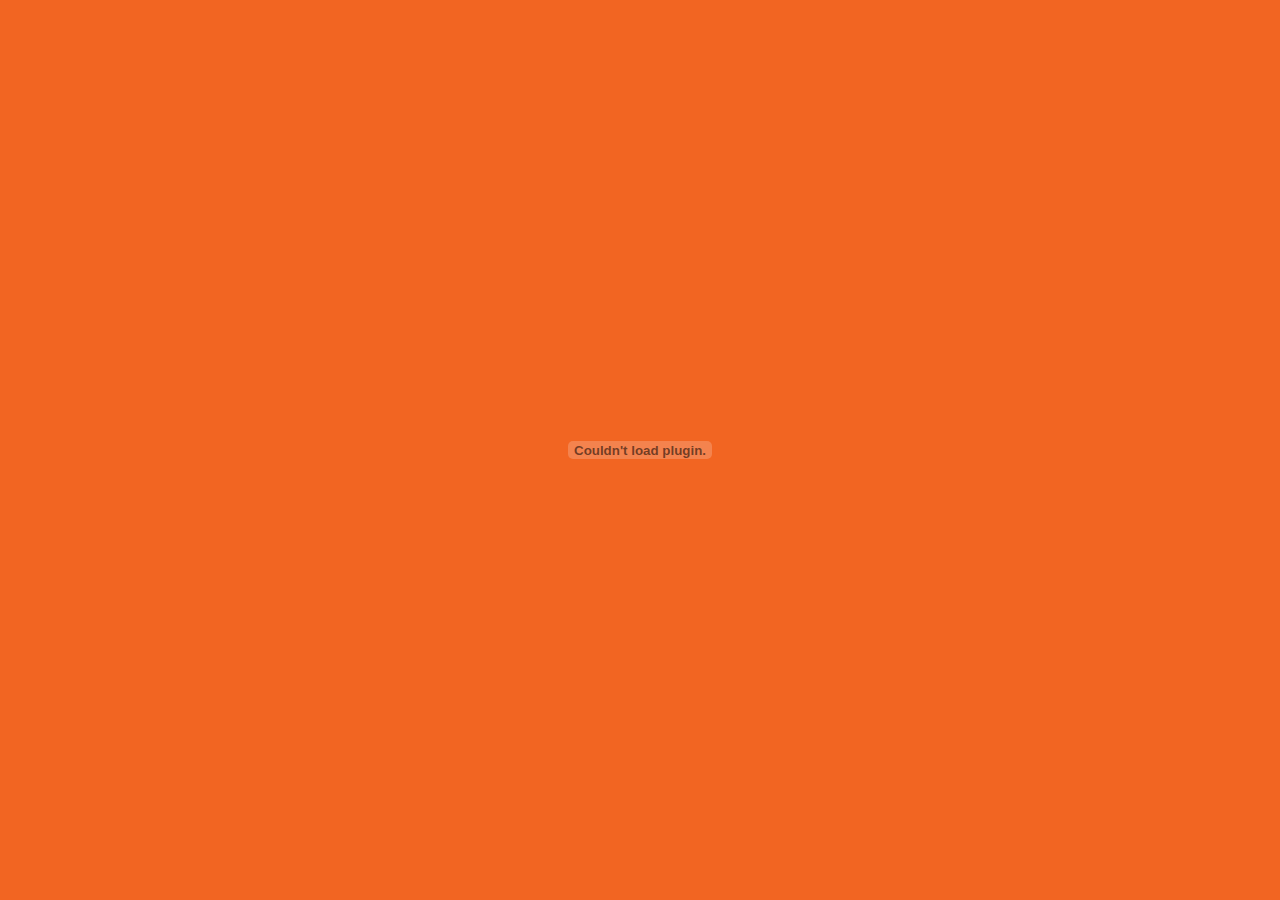
<file: story_flash.html>
<!DOCTYPE HTML>
<html style="height: 100%;" lang="en-US">
<head>
<!-- Created using Storyline 3 - http://www.articulate.com  -->
<!-- version: 3.10.22406.0 -->
<title>materip5kelas7</title>
<meta http-equiv="x-ua-compatible" content="IE=edge" />
<meta http-equiv="Content-Type" content="text/html;charset=utf-8" >

<style>
	body, div, swf  { margin: 0px; }
	.no-scroll { overflow: hidden; }
	object {outline: none;}
	table { border: 0; width: 100%; height: 100%; align: center; border-spacing: 0; padding: 0; }
</style>

<script type="text/javascript">

var g_bLMS = false;
var g_bTinCan = false;
var g_bAOSupport = false;
var g_strContentFolder = "story_content";
var g_bProjector = false;
var g_strSwfFile = "story.swf";
var g_nWidth = 740;
var g_nHeight = 499;
var g_strScale = "show all";	// noscale | show all
var g_strResizeType = "fit" // static | fit
var g_strBrowserSize = "optimal";	// default, fullscreen, optimal
var g_strBgColor = "#F26522";
var g_bCaptureRC = false;
var g_strFlashVars = "";
var g_strWMode = "transparent"; // transparent | window (use "window" for optimal performance, transparent for webobject support)
var g_strThemeName = "classic"; // unified | classic
var g_strPreloaderColor = "#FFFFFF";
var g_bSuppressAnalytics = false;
var g_strProductChannel = "perpetual";
var g_strPlayerVersion = "3.10.22406.0";
var g_strPublishSource = "storyline";
var g_strAID = "";
var g_strCID = "8b2b4157-6eb0-4186-a8d7-938cd5f8b6ff";

if (g_strResizeType === ["__RESIZE", "_TYPE__"].join("")) {
	g_strResizeType = g_strScale === "noscale" ? "static" : "fit";
}

if (g_strThemeName === ["__THEME", "_NAME__"].join("")) {
	g_strThemeName = "classic";
}

var g_bScrollbars = g_strResizeType === "static";
var g_bWarnOnCommitFail = false;
var g_strAlign = "middle";
var g_strQuality = "best";

</script>

<!-- 360 -->
<script src='story_content/user.js' type=text/javascript></script>
<script src="story_content/story.js" type="text/javascript"></script>

</head>

<body style="height: 100%;" onunload="DoOnClose()" onbeforeunload="DoOnClose()" onload="DoOnLoad()">

<script type="text/javascript">

document.bgColor = g_strBgColor;
var target = document.body;

if (g_bScrollbars)
{
	var table = document.createElement('table');
	target = table.insertRow(0).insertCell(0);
	target.setAttribute('align', 'center');
	document.body.appendChild(table);
}

WriteSwfObject(
	g_strSwfFile,
	g_nWidth,
	g_nHeight,
	g_strScale,
	g_strAlign,
	g_strQuality,
	g_strBgColor,
	g_bCaptureRC,
	g_strWMode,
	g_strFlashVars,
	target,
	true
);

ResizeBrowser(g_strBrowserSize);
</script>

<div id='divEmail' style='position: absolute; width: 10px; height: 10px; left: 10px; top: 10px; visibility: hidden;' ></div>
<div id='divWebObjects'></div>

</body>
</html>
</file>
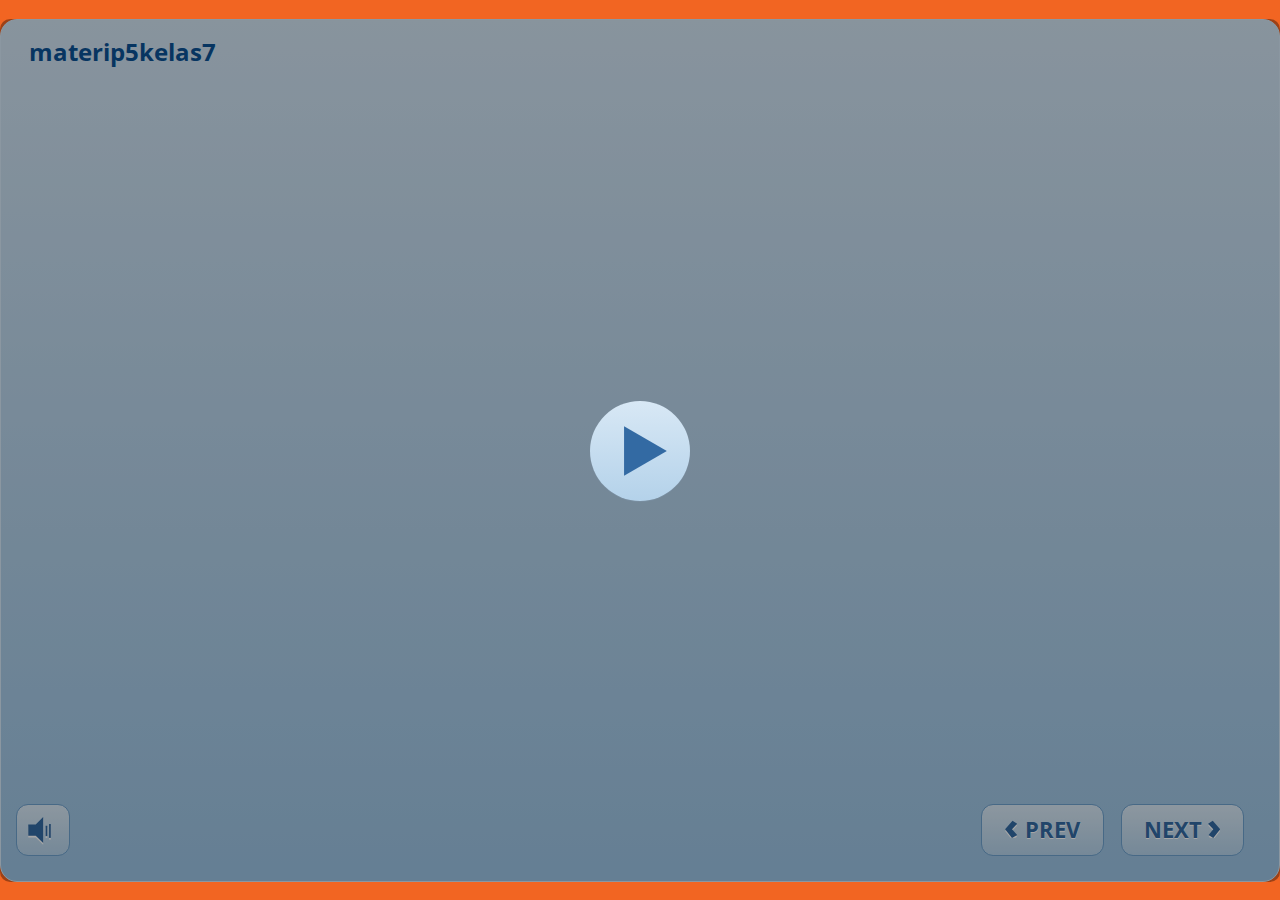
<file: story_html5.html>
<!DOCTYPE html>
<html lang="en-US">
<head>
  <meta charset="utf-8">
  <!-- Created using Storyline 3 - http://www.articulate.com  -->
  <!-- version: 3.10.22406.0 -->
  <title>materip5kelas7</title>
  <meta http-equiv="x-ua-compatible" content="IE=edge" />
  <meta name="viewport" content="width=device-width, initial-scale=1.0, user-scalable=no, shrink-to-fit=no, minimal-ui" />
  <meta name="apple-mobile-web-app-capable" content="yes" />
  <style>
    html, body { height: 100%; padding: 0; margin: 0 }
    #app { height: 100%; width: 100%; }
  </style>
  
  <script>window.THREE = { };</script>
</head>
<body style="background: #F26522" class="cs-HTML theme-classic">
  <!-- 360 -->
  <script>!function(e){function n(e,i){return e.test(i)}function i(e){var i=e||navigator.userAgent,o=i.split("[FBAN");if(void 0!==o[1]&&(i=o[0]),this.apple={phone:n(t,i),ipod:n(d,i),tablet:!n(t,i)&&n(s,i),device:n(t,i)||n(d,i)||n(s,i)},this.amazon={phone:n(h,i),tablet:!n(h,i)&&n(a,i),device:n(h,i)||n(a,i)},this.android={phone:n(h,i)||n(b,i),tablet:!n(h,i)&&!n(b,i)&&(n(a,i)||n(r,i)),device:n(h,i)||n(a,i)||n(b,i)||n(r,i)},this.windows={phone:n(l,i),tablet:n(p,i),device:n(l,i)||n(p,i)},this.other={blackberry:n(f,i),blackberry10:n(u,i),opera:n(c,i),firefox:n(A,i),chrome:n(w,i),device:n(f,i)||n(u,i)||n(c,i)||n(A,i)||n(w,i)},this.seven_inch=n(v,i),this.any=this.apple.device||this.android.device||this.windows.device||this.other.device||this.seven_inch,this.phone=this.apple.phone||this.android.phone||this.windows.phone,this.tablet=this.apple.tablet||this.android.tablet||this.windows.tablet,"undefined"==typeof window)return this}function o(){var e=new i;return e.Class=i,e}var t=/iPhone/i,d=/iPod/i,s=/iPad/i,b=/(?=.*\bAndroid\b)(?=.*\bMobile\b)/i,r=/Android/i,h=/(?=.*\bAndroid\b)(?=.*\bSD4930UR\b)/i,a=/(?=.*\bAndroid\b)(?=.*\b(?:KFOT|KFTT|KFJWI|KFJWA|KFSOWI|KFTHWI|KFTHWA|KFAPWI|KFAPWA|KFARWI|KFASWI|KFSAWI|KFSAWA)\b)/i,l=/IEMobile/i,p=/(?=.*\bWindows\b)(?=.*\bARM\b)/i,f=/BlackBerry/i,u=/BB10/i,c=/Opera Mini/i,w=/(CriOS|Chrome)(?=.*\bMobile\b)/i,A=/(?=.*\bFirefox\b)(?=.*\bMobile\b)/i,v=new RegExp("(?:Nexus 7|BNTV250|Kindle Fire|Silk|GT-P1000)","i");"undefined"!=typeof module&&module.exports&&"undefined"==typeof window?module.exports=i:"undefined"!=typeof module&&module.exports&&"undefined"!=typeof window?module.exports=o():"function"==typeof define&&define.amd?define("isMobile",[],e.isMobile=o()):e.isMobile=o()}(this);
    window.isMobile.apple.tablet = window.isMobile.apple.tablet ||
      (navigator.platform === 'MacIntel' && navigator.maxTouchPoints > 1);
    window.isMobile.apple.device = window.isMobile.apple.device || window.isMobile.apple.tablet;
    window.isMobile.tablet = window.isMobile.tablet || window.isMobile.apple.tablet;
    window.isMobile.any = window.isMobile.any || window.isMobile.apple.tablet;
  </script>

  <div id="focus-sink" aria-hidden="true" tabIndex=-1"></div>

  <div id="preso"></div>
  <script>
    window.DS = {};
    window.globals = {
      DATA_PATH_BASE: '',
      HAS_FRAME: true,
      HAS_SLIDE: true,

      lmsPresent: false,
      tinCanPresent: false,
      cmi5Present: false,
      aoSupport: false,
      scale: 'show all',
      captureRc: false,
      browserSize: 'optimal',
      bgColor: '#F26522',
      features: '',
      themeName: 'classic',
      preloaderColor: '#FFFFFF',
      suppressAnalytics: false,
      productChannel: 'perpetual',
      publishSource: 'storyline',
      aid: '',
      cid: '8b2b4157-6eb0-4186-a8d7-938cd5f8b6ff',
      playerVersion: '3.10.22406.0',
      maxIosVideoElements: 5,

      
      parseParams: function(qs) {
        if (window.globals.parsedParams != null) {
          return window.globals.parsedParams;
        }
        qs = (qs || window.location.search.substr(1)).split('+').join(' ');
        var params = {},
            tokens,
            re = /[?&]?([^=]+)=([^&]*)/g;

        while (tokens = re.exec(qs)) {
          params[decodeURIComponent(tokens[1]).trim()] =
            decodeURIComponent(tokens[2]).trim();
        }
        window.globals.parsedParams = params;
        return params;
      }

    };

    (function() {

      var classTypes = [ 'desktop', 'mobile', 'phone', 'tablet' ];

      var addDeviceClasses = function(prefix, testObj) {
        var curr, i;
        for (i = 0; i < classTypes.length; i++) {
          curr = classTypes[i];
          if (testObj[curr]) {
            document.body.classList.add(prefix + curr);
          }
        }
      };

      var params = window.globals.parseParams(),
          isDevicePreview = params.devicepreview === '1',
          isPhoneOverride = params.deviceType === 'phone' || (isDevicePreview && params.phone == '1'),
          isTabletOverride = (params.deviceType === 'tablet' || isDevicePreview) && !isPhoneOverride,
          isMobileOverride = isPhoneOverride || isTabletOverride;

      var deviceView = {
        desktop: !window.isMobile.any && !isMobileOverride,
        mobile: window.isMobile.any || isMobileOverride,
        phone: isPhoneOverride || (window.isMobile.phone && !isTabletOverride),
        tablet: isTabletOverride || window.isMobile.tablet
      };

      window.globals.deviceView = deviceView;
      window.isMobile.desktop = !window.isMobile.any;
      window.isMobile.mobile = window.isMobile.any;

      addDeviceClasses('view-', deviceView);

    })();
  </script>
  
  <script src='story_content/user.js' type=text/javascript></script>
  <div class="slide-loader"></div>

  <script type="text/javascript">
    if (window.globals.deviceView.isMobile) { var doc = document, loader = doc.body.querySelector('.slide-loader'); [ 1, 2, 3 ].forEach(function(n) { var d = doc.createElement('div'); d.style.backgroundColor = window.globals.preloaderColor; d.classList.add('mobile-loader-dot'); d.classList.add('dot' + n); loader.appendChild(d); }); }
  </script>

  <div class="mobile-load-title-overlay" style="display: none">
    <div class="mobile-load-title">materip5kelas7</div>
  </div>

  <div class="mobile-chrome-warning"></div>

  <script>
    
    if (window.autoSpider && window.vInterfaceObject) {
      document.querySelector('.mobile-load-title-overlay').style.display = 'none';
    }
  </script>

  

  <link rel="stylesheet" href="html5/data/css/output.min.css" data-noprefix />
</body>
<script src="html5/lib/scripts/ds-bootstrap.min.js"></script>
</html>
</file>
<file: html5/data/css/output.min.css>
@font-face {
  font-family: 'Open SansBold CharsBoldF8C382B8';
  src: url('[data-uri]');
  font-style: normal;
  font-weight: normal;
}
@font-face {
  font-family: 'Open Sans Charset1_ 5cc8904F8B3';
  src: url('[data-uri]');
  font-style: normal;
  font-weight: normal;
}
.cs-HTML {
  background: rgba(242, 101, 34, 1);
}
.cs-pxabnsnfns00000000101 .cs-infopanel  {
  box-shadow: 0 1px 0 rgba(109, 161, 206, 1);
  background: rgba(255, 255, 255, 1);
}
.cs-pxabnsnfns00000000101 .cs-infopanel .cs-link {
  color: rgba(124, 34, 128, 1);
}
.cs-pxabnsnfns00000000101 .cs-infopanel .cs-link:hover {
  color: rgba(0, 0, 238, 1);
}
.cs-pxabnsnfns00000000101 .cs-infopanel .cs-name {
  color: rgba(68, 68, 68, 1);
}
.cs-pxabnsnfns00000000101 .cs-infopanel .cs-title {
  color: rgba(153, 153, 153, 1);
}
.cs-pxabnsnfns00000000101 .cs-infopanelpopup  {
  box-shadow: 0 1px 0 rgba(184, 184, 184, 1);
  background: linear-gradient(180deg, rgba(209, 227, 242, 1) 0%, rgba(155, 195, 227, 1) 100%);
}
.cs-pxabnsnfns00000000101 .cs-infopanelpopup .cs-link {
  color: rgba(0, 2, 149, 1);
}
.cs-pxabnsnfns00000000101 .cs-infopanelpopup .cs-link:hover {
  color: rgba(226, 238, 248, 1);
}
.cs-pxabnsnfns00000000101 .cs-infopanelpopup .cs-name {
  color: rgba(18, 94, 172, 1);
}
.cs-pxabnsnfns00000000101 .cs-infopanelpopup .cs-bio {
  color: rgba(81, 137, 216, 1);
}
.cs-pxabnsnfns00000000101 .cs-timer  {
  color: rgba(11, 82, 149, 1);
}
.cs-pxabnsnfns00000000101 .cs-duration stop:first-child {
  stop-color: rgba(0, 215, 255, 1);
}
.cs-pxabnsnfns00000000101 .cs-duration stop:last-child {
  stop-color: rgba(0, 171, 255, 1);
}
.cs-pxabnsnfns00000000101 .cs-elapsed stop:first-child {
  stop-color: rgba(254, 227, 71, 1);
}
.cs-pxabnsnfns00000000101 .cs-elapsed stop:last-child {
  stop-color: rgba(252, 204, 42, 1);
}
.cs-pxabnsnfns00000000101 .cs-timer .cs-pie .cs-innerstroke {
  stroke: rgba(199, 199, 199, 1);
}
.cs-pxabnsnfns00000000101 .cs-timer .cs-pie .cs-innerborder {
  stroke: rgba(255, 255, 255, 1);
}
.cs-pxabnsnfns00000000101 .cs-window  {
  box-shadow: 0 8px 5px rgba(0, 0, 0, 0.2);
  border-color: rgba(209, 227, 242, 1);
  background: rgba(214, 230, 243, 1);
  color: rgba(11, 82, 149, 1);
}
.cs-pxabnsnfns00000000101 .cs-window .cs-diva {
  border-color: rgba(255, 255, 255, 1);
}
.cs-pxabnsnfns00000000101 .cs-window .cs-divb {
  border-color: rgba(121, 169, 210, 1);
}
.cs-pxabnsnfns00000000101 .cs-editor .cs-editor-slide {
  color: rgba(11, 82, 149, 1);
}
.cs-pxabnsnfns00000000101 .cs-editor .cs-editor-html {
  color: rgba(11, 82, 149, 1);
}
.cs-pxabnsnfns00000000101 .cs-editor .cs-editor-button {
  text-shadow: 0 1px 0 rgba(255, 255, 255, 1);
  color: rgba(51, 106, 163, 1);
  border-color: rgba(109, 161, 206, 1);
  background: linear-gradient(180deg, rgba(216, 232, 245, 1) 0%, rgba(180, 210, 234, 1) 100%);
}
.cs-pxabnsnfns00000000101 .cs-editor .cs-editor-button:hover {
  background: linear-gradient(180deg, rgba(226, 238, 248, 1) 0%, rgba(171, 204, 231, 1) 100%);
}
.cs-pxabnsnfns00000000101 .cs-editor .cs-editor-button:active {
  background: linear-gradient(180deg, rgba(181, 210, 234, 1) 0%, rgba(216, 232, 245, 1) 100%);
}
.cs-pxabnsnfns00000000101 .cs-listitem  {
  color: rgba(11, 82, 149, 1);
  border-color: rgba(140, 188, 229, 1);
}
.cs-pxabnsnfns00000000101 .cs-listitem.cs-viewed {
  color: rgba(116, 164, 222, 1);
}
.cs-pxabnsnfns00000000101 .cs-listitem.cs-selected {
  color: rgba(255, 255, 255, 1);
  background: rgba(141, 190, 229, 1);
}
.cs-pxabnsnfns00000000101 .cs-listitem.cs-selected:hover {
  background: rgba(141, 190, 229, 1);
}
.cs-pxabnsnfns00000000101 .cs-listitem.cs-selected.hover {
  background: rgba(141, 190, 229, 1);
}
.cs-pxabnsnfns00000000101 .cs-listitem.cs-selected:focus {
  background: rgba(141, 190, 229, 1);
}
.cs-pxabnsnfns00000000101 .cs-listitem .cs-icon-carrot {
  fill: rgba(11, 82, 149, 1);
}
.cs-pxabnsnfns00000000101 .cs-listitem .cs-icon-carrot .cs-shadow {
  fill: rgba(109, 161, 206, 1);
}
.cs-pxabnsnfns00000000101 .cs-listitem:hover {
  background: rgba(176, 210, 237, 1);
}
.cs-pxabnsnfns00000000101 .cs-listitem.hover {
  background: rgba(176, 210, 237, 1);
}
.cs-pxabnsnfns00000000101 .cs-listitem:focus {
  background: rgba(176, 210, 237, 1);
}
.cs-pxabnsnfns00000000101 .cs-glossary  {
  color: rgba(0, 2, 149, 1);
}
.cs-pxabnsnfns00000000101 .cs-glossary .cs-scrolling-panel {
  background: rgba(224, 237, 246, 1);
}
.cs-pxabnsnfns00000000101 .cs-glossary .cs-term.cs-selected .cs-choice-list-trigger {
  color: rgba(255, 255, 255, 1);
  background: rgba(141, 190, 229, 1);
}
.cs-pxabnsnfns00000000101 .cs-glossary .cs-term.cs-selected .cs-choice-list-trigger:focus {
  color: rgba(255, 255, 255, 1);
  background: rgba(141, 190, 229, 1);
}
.cs-pxabnsnfns00000000101 .cs-glossary .cs-term:hover .cs-choice-list-trigger {
  background: rgba(176, 210, 237, 1);
}
.cs-pxabnsnfns00000000101 .cs-glossary .cs-term.hover .cs-choice-list-trigger {
  background: rgba(176, 210, 237, 1);
}
.cs-pxabnsnfns00000000101 .cs-glossary .cs-term .cs-choice-list-trigger:focus {
  background: rgba(176, 210, 237, 1);
}
.cs-pxabnsnfns00000000101 .cs-glossary .cs-diva {
  border-color: rgba(172, 207, 237, 1);
}
.cs-pxabnsnfns00000000101 .cs-glossary .cs-divb {
  border-color: rgba(172, 207, 237, 1);
}
.cs-pxabnsnfns00000000101 .cs-glossary .cs-divc {
  border-color: rgba(224, 238, 247, 1);
}
.cs-pxabnsnfns00000000101 .cs-glossary .cs-heading {
  color: rgba(11, 82, 149, 1);
}
.cs-pxabnsnfns00000000101 .cs-resource .cs-separator {
  border-color: rgba(146, 192, 230, 1);
}
.cs-pxabnsnfns00000000101 .cs-outline  {
  color: rgba(81, 137, 216, 1);
}
.cs-pxabnsnfns00000000101 .cs-outline .cs-diva {
  border-color: rgba(160, 200, 233, 1);
}
.cs-pxabnsnfns00000000101 .cs-outline .cs-divb {
  border-color: rgba(216, 232, 245, 1);
}
.cs-pxabnsnfns00000000101 .cs-outline .cs-divc {
  border-color: rgba(160, 200, 233, 1);
}
.cs-pxabnsnfns00000000101 .cs-outline .cs-search-filter:hover {
  color: rgba(18, 94, 172, 1);
}
.cs-pxabnsnfns00000000101 .cs-outline .cs-search-filter.hover {
  color: rgba(18, 94, 172, 1);
}
.cs-pxabnsnfns00000000101 .cs-transcript  {
  color: rgba(11, 82, 149, 1);
}
.cs-pxabnsnfns00000000101 .cs-transcript .cs-div {
  border-color: rgba(146, 192, 230, 1);
}
.cs-pxabnsnfns00000000101 .cs-tabs:not(.topmenu-item) {
  color: rgba(18, 94, 172, 1);
}
.cs-pxabnsnfns00000000101 .cs-tabs .cs-inner-button:not(.topmenu-item) {
  text-shadow: 0 1px 0 rgba(252, 253, 254, 1);
}
.cs-pxabnsnfns00000000101 .cs-tabs:hover:not(.topmenu-item) {
  color: rgba(11, 82, 149, 1);
}
.cs-pxabnsnfns00000000101 .cs-tabs.cs-selected {
  background: rgba(207, 227, 244, 1);
  color: rgba(11, 82, 149, 1);
}
.cs-pxabnsnfns00000000101 .cs-seekcontrol  {
  background: linear-gradient(180deg, rgba(217, 232, 245, 1) 0%, rgba(180, 211, 234, 1) 100%);
  border-color: rgba(109, 161, 206, 1);
}
.cs-pxabnsnfns00000000101 .cs-seekcontrol .cs-button:hover .cs-icon {
  fill: rgba(51, 106, 163, 1);
}
.cs-pxabnsnfns00000000101 .cs-seekcontrol .cs-button.hover .cs-icon {
  fill: rgba(51, 106, 163, 1);
}
.cs-pxabnsnfns00000000101 .cs-seekcontrol .cs-button .cs-icon-shadow {
  fill: rgba(255, 255, 255, 1);
}
.cs-pxabnsnfns00000000101 .cs-seekcontrol .cs-button .cs-icon {
  fill: rgba(51, 106, 163, 1);
}
.cs-pxabnsnfns00000000101 .cs-seekcontrol .cs-seek .cs-fill {
  background: rgba(255, 255, 255, 1);
}
.cs-pxabnsnfns00000000101 .cs-seekcontrol .cs-seek {
  background: rgba(138, 186, 225, 1);
  border-color: rgba(122, 169, 210, 1);
}
.cs-pxabnsnfns00000000101 .cs-searchinput .cs-input {
  color: rgba(45, 45, 45, 1);
  border-color: rgba(201, 223, 241, 1);
  background: rgba(255, 255, 255, 1);
}
.cs-pxabnsnfns00000000101 .cs-searchinput .cs-input:focus {
  color: rgba(45, 45, 45, 1);
  background: rgba(255, 255, 255, 1);
}
.cs-pxabnsnfns00000000101 .cs-searchinput .cs-input:hover {
  box-shadow: inset 0 0 1px 0 rgba(177, 209, 234, 0);
}
.cs-pxabnsnfns00000000101 .cs-searchinput .cs-input.hover {
  box-shadow: inset 0 0 1px 0 rgba(177, 209, 234, 0);
}
.cs-pxabnsnfns00000000101 .cs-searchinput .cs-button .cs-icon {
  fill: rgba(51, 106, 163, 1);
}
.cs-pxabnsnfns00000000101 .cs-searchinput .cs-button:hover {
  fill: linear-gradient(180deg, rgba(216, 232, 245, 1) 0%, rgba(180, 210, 234, 1) 100%);
}
.cs-pxabnsnfns00000000101 .cs-searchinput .cs-button.hover {
  fill: linear-gradient(180deg, rgba(216, 232, 245, 1) 0%, rgba(180, 210, 234, 1) 100%);
}
.cs-pxabnsnfns00000000101 .cs-menu  {
  box-shadow: 0 1px 0 rgba(149, 194, 231, 1);
  background: rgba(207, 227, 244, 1);
}
.cs-pxabnsnfns00000000101 .cs-topmenu-item.active .cs-tab {
  background: rgba(207, 227, 244, 1);
}
.cs-pxabnsnfns00000000101 .cs-logo  {
  box-shadow: 0 1px 0 rgba(109, 161, 206, 1);
  background: rgba(255, 255, 255, 1);
}
.cs-pxabnsnfns00000000101 .cs-checkbox  {
  color: rgba(255, 255, 255, 1);
}
.cs-pxabnsnfns00000000101 .cs-checkbox:hover {
  border-color: rgba(177, 209, 234, 1);
}
.cs-pxabnsnfns00000000101 .cs-checkbox.hover {
  border-color: rgba(177, 209, 234, 1);
}
.cs-pxabnsnfns00000000101 .cs-checkbox .cs-box {
  color: rgba(255, 255, 255, 1);
  border-color: rgba(108, 161, 206, 1);
}
.cs-pxabnsnfns00000000101 .cs-checkbox .cs-box:checked::after {
  color: rgba(43, 196, 0, 1);
}
.cs-pxabnsnfns00000000101 .cs-button  {
  text-shadow: 0 1px 0 rgba(255, 255, 255, 1);
  color: rgba(51, 106, 163, 1);
  border-color: rgba(109, 161, 206, 1);
  background: linear-gradient(180deg, rgba(216, 232, 245, 1) 0%, rgba(180, 210, 234, 1) 100%);
  box-shadow: 0 1px 0 rgba(165, 201, 231, 0.1);
}
.cs-pxabnsnfns00000000101 .cs-button .cs-icon {
  fill: rgba(51, 106, 163, 1);
}
.cs-pxabnsnfns00000000101 .cs-button .cs-icon-shadow {
  fill: rgba(255, 255, 255, 1);
}
.cs-pxabnsnfns00000000101 .cs-button:hover {
  background: linear-gradient(180deg, rgba(226, 238, 248, 1) 0%, rgba(171, 204, 231, 1) 100%);
}
.cs-pxabnsnfns00000000101 .cs-button.hover {
  background: linear-gradient(180deg, rgba(226, 238, 248, 1) 0%, rgba(171, 204, 231, 1) 100%);
}
.cs-pxabnsnfns00000000101 .cs-button:active {
  background: linear-gradient(180deg, rgba(181, 210, 234, 1) 0%, rgba(216, 232, 245, 1) 100%);
}
.cs-pxabnsnfns00000000101 .cs-button.cs-disabled:hover {
  background: linear-gradient(180deg, rgba(216, 232, 245, 1) 0%, rgba(180, 210, 234, 1) 100%);
}
.cs-pxabnsnfns00000000101 .cs-button.cs-disabled.hover {
  background: linear-gradient(180deg, rgba(216, 232, 245, 1) 0%, rgba(180, 210, 234, 1) 100%);
}
.cs-pxabnsnfns00000000101 .cs-button.cs-disabled:active {
  background: linear-gradient(180deg, rgba(216, 232, 245, 1) 0%, rgba(180, 210, 234, 1) 100%);
}
.cs-pxabnsnfns00000000101 .cs-button.cs-volume:hover {
  background: linear-gradient(180deg, rgba(216, 232, 245, 1) 0%, rgba(180, 210, 234, 1) 100%);
}
.cs-pxabnsnfns00000000101 .cs-button.cs-volume.hover {
  background: linear-gradient(180deg, rgba(216, 232, 245, 1) 0%, rgba(180, 210, 234, 1) 100%);
}
.cs-pxabnsnfns00000000101 .cs-button.cs-volume:active {
  background: linear-gradient(180deg, rgba(216, 232, 245, 1) 0%, rgba(180, 210, 234, 1) 100%);
}
.cs-pxabnsnfns00000000101.cs-base  {
  color: rgba(11, 82, 149, 1);
  border-color: rgba(214, 233, 248, 1);
  background: linear-gradient(180deg, rgba(209, 227, 242, 1) 0%, rgba(155, 195, 227, 1) 100%);
}
.cs-pxabnsnfns00000000101.cs-base .cs-separator .cs-diva {
  background: rgba(121, 169, 210, 1);
}
.cs-pxabnsnfns00000000101.cs-base .cs-separator .cs-divb {
  background: rgba(255, 255, 255, 1);
}
.cs-pxabnsnfns00000000101.cs-base .cs-topmenu-item.active .cs-tab {
  border-color: rgba(121, 169, 210, 1);
}
.cs-pxabnsnfns00000000101.cs-base .cs-topmenu-item.active .cs-panel {
  border-color: rgba(121, 169, 210, 1);
}
.cs-pxabnsnfns00000000101.cs-base .cs-left {
  background: linear-gradient(180deg, rgba(167, 204, 235, 1) 0%, rgba(140, 188, 229, 1) 100%);
}
.cs-pxabnsnfns00000000101.cs-base .cs-area-primary .cs-slide-container {
  background: linear-gradient(180deg, rgba(209, 227, 242, 1) 0%, rgba(155, 195, 227, 1) 100%);
}
.cs-pxabnsnfns00000000101 .cs-volume::-moz-range-thumb {
  border-color: rgba(108, 161, 206, 1);
  box-shadow: inset 0 0 1px 0 rgba(176, 208, 233, 1);
  background: rgba(163, 200, 230, 1);
}
.cs-pxabnsnfns00000000101 .cs-volume::-ms-thumb {
  border-color: rgba(108, 161, 206, 1);
  box-shadow: inset 0 0 1px 0 rgba(176, 208, 233, 1);
  background: rgba(163, 200, 230, 1);
}
.cs-pxabnsnfns00000000101 .cs-volume::-webkit-slider-thumb {
  border-color: rgba(108, 161, 206, 1);
  box-shadow: inset 0 0 1px 0 rgba(176, 208, 233, 1);
  background: rgba(163, 200, 230, 1);
}
.cs-pxabnsnfns00000000101 .cs-volume::-moz-range-track {
  border-color: rgba(222, 235, 247, 1);
  background: linear-gradient(180deg, rgba(158, 198, 229, 1) 0%, rgba(168, 202, 231, 1) 50.196%, rgba(158, 198, 229, 1) 100%);
}
.cs-pxabnsnfns00000000101 .cs-volume::-ms-track {
  border-color: rgba(222, 235, 247, 1);
  background: linear-gradient(180deg, rgba(158, 198, 229, 1) 0%, rgba(168, 202, 231, 1) 50.196%, rgba(158, 198, 229, 1) 100%);
}
.cs-pxabnsnfns00000000101 .cs-volume::-webkit-slider-runnable-track {
  border-color: rgba(222, 235, 247, 1);
  background: linear-gradient(180deg, rgba(158, 198, 229, 1) 0%, rgba(168, 202, 231, 1) 50.196%, rgba(158, 198, 229, 1) 100%);
}
body.show-focus .tab-focus-box {
  border-color: rgba(255, 255, 0, 1);
}
.skipnav {
  border-color: rgba(255, 255, 0, 1);
}
.fn-npnxnanbsnfns00000000101 {
  font-family: 'Open SansD6FFC9F9';
  -webkit-font-variant-ligatures: no-common-ligatures;
  font-variant-ligatures: no-common-ligatures;
}
.fn-pxabnsnfns00000000101 {
  font-family: 'Open SansD6FFC9F9';
  -webkit-font-variant-ligatures: no-common-ligatures;
  font-variant-ligatures: no-common-ligatures;
}
.fn-npxnabnsnfns00000000101 {
  font-family: 'Open SansD6FFC9F9';
  -webkit-font-variant-ligatures: no-common-ligatures;
  font-variant-ligatures: no-common-ligatures;
}
.fn-npnxnanbnsnfns00000000101 {
  font-family: 'Open SansD6FFC9F9';
  -webkit-font-variant-ligatures: no-common-ligatures;
  font-variant-ligatures: no-common-ligatures;
}
.fn-pxabnsnfns00000000100 {
  font-family: 'Open SansD6FFC9F9';
  -webkit-font-variant-ligatures: no-common-ligatures;
  font-variant-ligatures: no-common-ligatures;
}
@font-face {
  font-family: 'Open SansD6FFC9F9';
  src: url('[data-uri]');
  font-style: normal;
  font-weight: bold;
}
@font-face {
  font-family: 'Open SansD6FFC9F9';
  src: url('[data-uri]');
  font-style: normal;
  font-weight: normal;
}
.cs-InvalidPromptSlide .cs-5cmtnr98QIZ-InvalidPromptSlide-btn0 {
  color: rgba(51, 106, 163, 1);
  border-color: rgba(109, 161, 206, 1);
  background: linear-gradient(180deg, rgba(216, 232, 245, 1) 0%, rgba(180, 210, 234, 1) 100%);
  text-shadow: 0 1px 0 rgba(255, 255, 255, 1);
}
.cs-InvalidPromptSlide .cs-5cmtnr98QIZ-InvalidPromptSlide-btn0 .cs-html {
  color: rgba(11, 82, 149, 1);
}
.cs-InvalidPromptSlide .cs-5cmtnr98QIZ-InvalidPromptSlide-btn0 .cs-slide {
  border-color: rgba(11, 82, 149, 1);
}
.cs-InvalidPromptSlide .cs-5cmtnr98QIZ-InvalidPromptSlide-btn0:hover {
  background: linear-gradient(180deg, rgba(226, 238, 248, 1) 0%, rgba(171, 204, 231, 1) 100%);
}
.cs-InvalidPromptSlide .cs-5cmtnr98QIZ-InvalidPromptSlide-btn0:active {
  background: linear-gradient(180deg, rgba(181, 210, 234, 1) 0%, rgba(216, 232, 245, 1) 100%);
}
.cs-PrintPromptSlide .cs-5cmtnr98QIZ-PrintPromptSlide-btn0 {
  color: rgba(51, 106, 163, 1);
  border-color: rgba(109, 161, 206, 1);
  background: linear-gradient(180deg, rgba(216, 232, 245, 1) 0%, rgba(180, 210, 234, 1) 100%);
  text-shadow: 0 1px 0 rgba(255, 255, 255, 1);
}
.cs-PrintPromptSlide .cs-5cmtnr98QIZ-PrintPromptSlide-btn0 .cs-html {
  color: rgba(11, 82, 149, 1);
}
.cs-PrintPromptSlide .cs-5cmtnr98QIZ-PrintPromptSlide-btn0 .cs-slide {
  border-color: rgba(11, 82, 149, 1);
}
.cs-PrintPromptSlide .cs-5cmtnr98QIZ-PrintPromptSlide-btn0:hover {
  background: linear-gradient(180deg, rgba(226, 238, 248, 1) 0%, rgba(171, 204, 231, 1) 100%);
}
.cs-PrintPromptSlide .cs-5cmtnr98QIZ-PrintPromptSlide-btn0:active {
  background: linear-gradient(180deg, rgba(181, 210, 234, 1) 0%, rgba(216, 232, 245, 1) 100%);
}
.cs-ScrollPromptSlide .cs-5cmtnr98QIZ-ScrollPromptSlide-btn0 {
  color: rgba(51, 106, 163, 1);
  border-color: rgba(109, 161, 206, 1);
  background: linear-gradient(180deg, rgba(216, 232, 245, 1) 0%, rgba(180, 210, 234, 1) 100%);
  text-shadow: 0 1px 0 rgba(255, 255, 255, 1);
}
.cs-ScrollPromptSlide .cs-5cmtnr98QIZ-ScrollPromptSlide-btn0 .cs-html {
  color: rgba(11, 82, 149, 1);
}
.cs-ScrollPromptSlide .cs-5cmtnr98QIZ-ScrollPromptSlide-btn0 .cs-slide {
  border-color: rgba(11, 82, 149, 1);
}
.cs-ScrollPromptSlide .cs-5cmtnr98QIZ-ScrollPromptSlide-btn0:hover {
  background: linear-gradient(180deg, rgba(226, 238, 248, 1) 0%, rgba(171, 204, 231, 1) 100%);
}
.cs-ScrollPromptSlide .cs-5cmtnr98QIZ-ScrollPromptSlide-btn0:active {
  background: linear-gradient(180deg, rgba(181, 210, 234, 1) 0%, rgba(216, 232, 245, 1) 100%);
}
.cs-ResumePromptSlide .cs-5cmtnr98QIZ-ResumePromptSlide-btn0 {
  color: rgba(51, 106, 163, 1);
  border-color: rgba(109, 161, 206, 1);
  background: linear-gradient(180deg, rgba(216, 232, 245, 1) 0%, rgba(180, 210, 234, 1) 100%);
  text-shadow: 0 1px 0 rgba(255, 255, 255, 1);
}
.cs-ResumePromptSlide .cs-5cmtnr98QIZ-ResumePromptSlide-btn0 .cs-html {
  color: rgba(11, 82, 149, 1);
}
.cs-ResumePromptSlide .cs-5cmtnr98QIZ-ResumePromptSlide-btn0 .cs-slide {
  border-color: rgba(11, 82, 149, 1);
}
.cs-ResumePromptSlide .cs-5cmtnr98QIZ-ResumePromptSlide-btn0:hover {
  background: linear-gradient(180deg, rgba(226, 238, 248, 1) 0%, rgba(171, 204, 231, 1) 100%);
}
.cs-ResumePromptSlide .cs-5cmtnr98QIZ-ResumePromptSlide-btn0:active {
  background: linear-gradient(180deg, rgba(181, 210, 234, 1) 0%, rgba(216, 232, 245, 1) 100%);
}
.cs-ResumePromptSlide .cs-5cmtnr98QIZ-ResumePromptSlide-btn1 {
  color: rgba(51, 106, 163, 1);
  border-color: rgba(109, 161, 206, 1);
  background: linear-gradient(180deg, rgba(216, 232, 245, 1) 0%, rgba(180, 210, 234, 1) 100%);
  text-shadow: 0 1px 0 rgba(255, 255, 255, 1);
}
.cs-ResumePromptSlide .cs-5cmtnr98QIZ-ResumePromptSlide-btn1 .cs-html {
  color: rgba(11, 82, 149, 1);
}
.cs-ResumePromptSlide .cs-5cmtnr98QIZ-ResumePromptSlide-btn1 .cs-slide {
  border-color: rgba(11, 82, 149, 1);
}
.cs-ResumePromptSlide .cs-5cmtnr98QIZ-ResumePromptSlide-btn1:hover {
  background: linear-gradient(180deg, rgba(226, 238, 248, 1) 0%, rgba(171, 204, 231, 1) 100%);
}
.cs-ResumePromptSlide .cs-5cmtnr98QIZ-ResumePromptSlide-btn1:active {
  background: linear-gradient(180deg, rgba(181, 210, 234, 1) 0%, rgba(216, 232, 245, 1) 100%);
}
.cs-ExternalInterfaceErrorSlide .cs-buttonOK {
  color: rgba(51, 106, 163, 1);
  border-color: rgba(109, 161, 206, 1);
  background: linear-gradient(180deg, rgba(216, 232, 245, 1) 0%, rgba(180, 210, 234, 1) 100%);
  text-shadow: 0 1px 0 rgba(255, 255, 255, 1);
}
.cs-ExternalInterfaceErrorSlide .cs-buttonOK .cs-html {
  color: rgba(11, 82, 149, 1);
}
.cs-ExternalInterfaceErrorSlide .cs-buttonOK .cs-slide {
  border-color: rgba(11, 82, 149, 1);
}
.cs-ExternalInterfaceErrorSlide .cs-buttonOK:hover {
  background: linear-gradient(180deg, rgba(226, 238, 248, 1) 0%, rgba(171, 204, 231, 1) 100%);
}
.cs-ExternalInterfaceErrorSlide .cs-buttonOK:active {
  background: linear-gradient(180deg, rgba(181, 210, 234, 1) 0%, rgba(216, 232, 245, 1) 100%);
}
</file>
